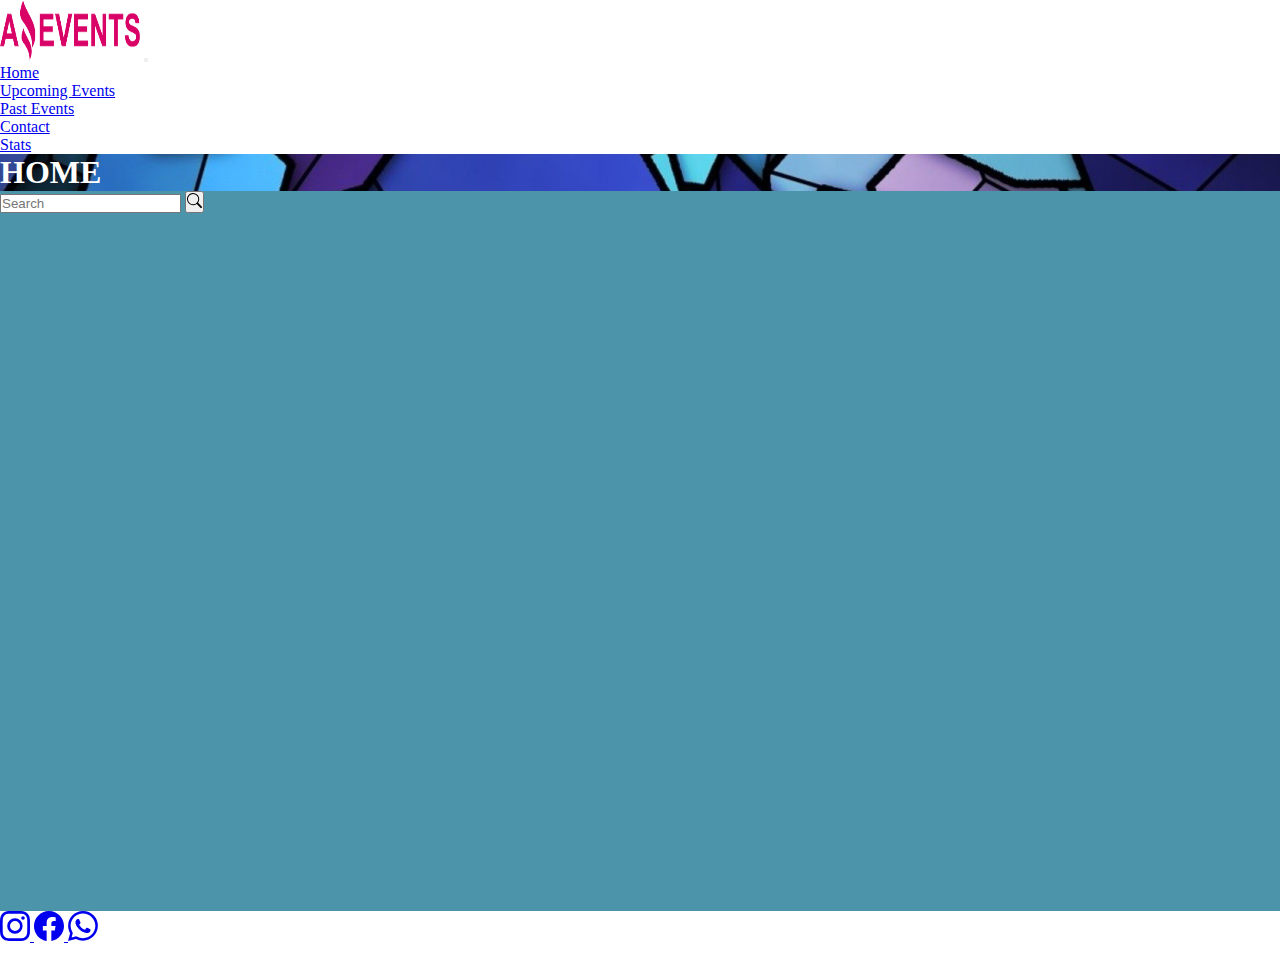
<file: index.html>
<!doctype html>
<html lang="en">
<head>
    <meta charset="utf-8">
    <meta name="viewport" content="width=device-width, initial-scale=1">
    <title>Amazing Events | Home</title>
    <link rel="shortcut icon" href="./assets/images/Logo Amazing Events.png" type="image/x-icon">
    <link rel="stylesheet" href="./assets/styles/style own.css">
    <link href="https://cdn.jsdelivr.net/npm/bootstrap@5.2.3/dist/css/bootstrap.min.css" rel="stylesheet" integrity="sha384-rbsA2VBKQhggwzxH7pPCaAqO46MgnOM80zW1RWuH61DGLwZJEdK2Kadq2F9CUG65" crossorigin="anonymous">
</head>
<body>
  <header>
    <nav class="navbar navbar-expand-lg navbar-dark bg-dark">
      <div class="container-fluid">
        <a class="navbar-brand" href="#"><img src="./assets/images/Logo Amazing Events.png" alt="logo" width="140" height="60"></a>
        <button class="navbar-toggler" type="button" data-bs-toggle="collapse" data-bs-target="#navbarNav" aria-controls="navbarNav" aria-expanded="false" aria-label="Toggle navigation">
          <span class="navbar-toggler-icon"></span>
        </button>
        <div class="collapse navbar-collapse justify-content-end" id="navbarNav">
          <ul class="navbar-nav">
            <li class="nav-item text-center">
              <a class="nav-link btn btn-sm btn-outline-secondary m-2" href="#">Home</a>
            </li>
            <li class="nav-item">
              <a class="nav-link btn btn-sm btn-outline-secondary m-2" href="./upcomig events.html">Upcoming Events</a>
            </li>
            <li class="nav-item">
              <a class="nav-link btn btn-sm btn-outline-secondary m-2" href="./past events.html">Past Events</a>
            </li>
            <li class="nav-item">
              <a class="nav-link btn btn-sm btn-outline-secondary m-2" href="./contact.html">Contact</a>
            </li>
            <li class="nav-item">
              <a class="nav-link btn btn-sm btn-outline-secondary m-2" href="./stats.html">Stats</a>
            </li>
          </ul>
        </div>
      </div>
    </nav>
  </header>
    <section class="fondoTitulo">
      <h1 class="d-flex justify-content-center p-4 m-0 ">HOME</h1>
    </section>
    <main class="fondoMenu">
          <div class="d-flex input-group align-items-center p-2 justify-content-around" role="search">
            <div id="checkBox">
            </div>
            <div class="d-flex">
              <input class="form-control me-2" id="buscar" type="search" placeholder="Search" aria-label="Search">
              <button class="btn btn-outline-success p-1 d-flex align-items-center bg-dark" type="submit"><svg xmlns="http://www.w3.org/2000/svg" width="15" height="15" fill="currentColor" class="bi bi-search" viewBox="0 0 16 16">
                <path d="M11.742 10.344a6.5 6.5 0 1 0-1.397 1.398h-.001c.03.04.062.078.098.115l3.85 3.85a1 1 0 0 0 1.415-1.414l-3.85-3.85a1.007 1.007 0 0 0-.115-.1zM12 6.5a5.5 5.5 0 1 1-11 0 5.5 5.5 0 0 1 11 0z"/>
              </svg></button>
            </div>
          </div>
          <div class="row w-100 justify-content-around p-2 m-0 " id="cardsHome"><!-- seccion cards  -->
          </div>
    </main> 
    <footer class="d-flex justify-content-between align-items-center navbar-dark bg-dark ">
      <div class="iconos d-flex align-items-center justify-content-around mt-2 mb-2 ">
        <a href="https://www.instagram.com/accounts/login/">
          <svg xmlns="http://www.w3.org/2000/svg" width="30" height="30" fill="currentColor" class="bi bi-instagram" viewBox="0 0 16 16">
            <path d="M8 0C5.829 0 5.556.01 4.703.048 3.85.088 3.269.222 2.76.42a3.917 3.917 0 0 0-1.417.923A3.927 3.927 0 0 0 .42 2.76C.222 3.268.087 3.85.048 4.7.01 5.555 0 5.827 0 8.001c0 2.172.01 2.444.048 3.297.04.852.174 1.433.372 1.942.205.526.478.972.923 1.417.444.445.89.719 1.416.923.51.198 1.09.333 1.942.372C5.555 15.99 5.827 16 8 16s2.444-.01 3.298-.048c.851-.04 1.434-.174 1.943-.372a3.916 3.916 0 0 0 1.416-.923c.445-.445.718-.891.923-1.417.197-.509.332-1.09.372-1.942C15.99 10.445 16 10.173 16 8s-.01-2.445-.048-3.299c-.04-.851-.175-1.433-.372-1.941a3.926 3.926 0 0 0-.923-1.417A3.911 3.911 0 0 0 13.24.42c-.51-.198-1.092-.333-1.943-.372C10.443.01 10.172 0 7.998 0h.003zm-.717 1.442h.718c2.136 0 2.389.007 3.232.046.78.035 1.204.166 1.486.275.373.145.64.319.92.599.28.28.453.546.598.92.11.281.24.705.275 1.485.039.843.047 1.096.047 3.231s-.008 2.389-.047 3.232c-.035.78-.166 1.203-.275 1.485a2.47 2.47 0 0 1-.599.919c-.28.28-.546.453-.92.598-.28.11-.704.24-1.485.276-.843.038-1.096.047-3.232.047s-2.39-.009-3.233-.047c-.78-.036-1.203-.166-1.485-.276a2.478 2.478 0 0 1-.92-.598 2.48 2.48 0 0 1-.6-.92c-.109-.281-.24-.705-.275-1.485-.038-.843-.046-1.096-.046-3.233 0-2.136.008-2.388.046-3.231.036-.78.166-1.204.276-1.486.145-.373.319-.64.599-.92.28-.28.546-.453.92-.598.282-.11.705-.24 1.485-.276.738-.034 1.024-.044 2.515-.045v.002zm4.988 1.328a.96.96 0 1 0 0 1.92.96.96 0 0 0 0-1.92zm-4.27 1.122a4.109 4.109 0 1 0 0 8.217 4.109 4.109 0 0 0 0-8.217zm0 1.441a2.667 2.667 0 1 1 0 5.334 2.667 2.667 0 0 1 0-5.334z"/>
          </svg>
        </a>
        <a href="https://es-la.facebook.com/login/device-based/regular/login/">
          <svg xmlns="http://www.w3.org/2000/svg" width="30" height="30" fill="currentColor" class="bi bi-facebook" viewBox="0 0 16 16">
            <path d="M16 8.049c0-4.446-3.582-8.05-8-8.05C3.58 0-.002 3.603-.002 8.05c0 4.017 2.926 7.347 6.75 7.951v-5.625h-2.03V8.05H6.75V6.275c0-2.017 1.195-3.131 3.022-3.131.876 0 1.791.157 1.791.157v1.98h-1.009c-.993 0-1.303.621-1.303 1.258v1.51h2.218l-.354 2.326H9.25V16c3.824-.604 6.75-3.934 6.75-7.951z"/>
          </svg>
        </a>
        <a href="https://faq.whatsapp.com/668538004658079/?locale=es_ES&cms_platform=web">
          <svg xmlns="http://www.w3.org/2000/svg" width="30" height="30" fill="currentColor" class="bi bi-whatsapp" viewBox="0 0 16 16">
            <path d="M13.601 2.326A7.854 7.854 0 0 0 7.994 0C3.627 0 .068 3.558.064 7.926c0 1.399.366 2.76 1.057 3.965L0 16l4.204-1.102a7.933 7.933 0 0 0 3.79.965h.004c4.368 0 7.926-3.558 7.93-7.93A7.898 7.898 0 0 0 13.6 2.326zM7.994 14.521a6.573 6.573 0 0 1-3.356-.92l-.24-.144-2.494.654.666-2.433-.156-.251a6.56 6.56 0 0 1-1.007-3.505c0-3.626 2.957-6.584 6.591-6.584a6.56 6.56 0 0 1 4.66 1.931 6.557 6.557 0 0 1 1.928 4.66c-.004 3.639-2.961 6.592-6.592 6.592zm3.615-4.934c-.197-.099-1.17-.578-1.353-.646-.182-.065-.315-.099-.445.099-.133.197-.513.646-.627.775-.114.133-.232.148-.43.05-.197-.1-.836-.308-1.592-.985-.59-.525-.985-1.175-1.103-1.372-.114-.198-.011-.304.088-.403.087-.088.197-.232.296-.346.1-.114.133-.198.198-.33.065-.134.034-.248-.015-.347-.05-.099-.445-1.076-.612-1.47-.16-.389-.323-.335-.445-.34-.114-.007-.247-.007-.38-.007a.729.729 0 0 0-.529.247c-.182.198-.691.677-.691 1.654 0 .977.71 1.916.81 2.049.098.133 1.394 2.132 3.383 2.992.47.205.84.326 1.129.418.475.152.904.129 1.246.08.38-.058 1.171-.48 1.338-.943.164-.464.164-.86.114-.943-.049-.084-.182-.133-.38-.232z"/>
          </svg>
        </a>
      </div>
      <h4 class="iconos">COHORT</h4>
    </footer>
    <script src="./assets/javascript/eventsHome.js"></script>
    <script src="https://cdn.jsdelivr.net/npm/bootstrap@5.2.3/dist/js/bootstrap.bundle.min.js" integrity="sha384-kenU1KFdBIe4zVF0s0G1M5b4hcpxyD9F7jL+jjXkk+Q2h455rYXK/7HAuoJl+0I4" crossorigin="anonymous"></script>
</body>
</html>
<!-- bootstrap v.5.2.3 -->
</file>
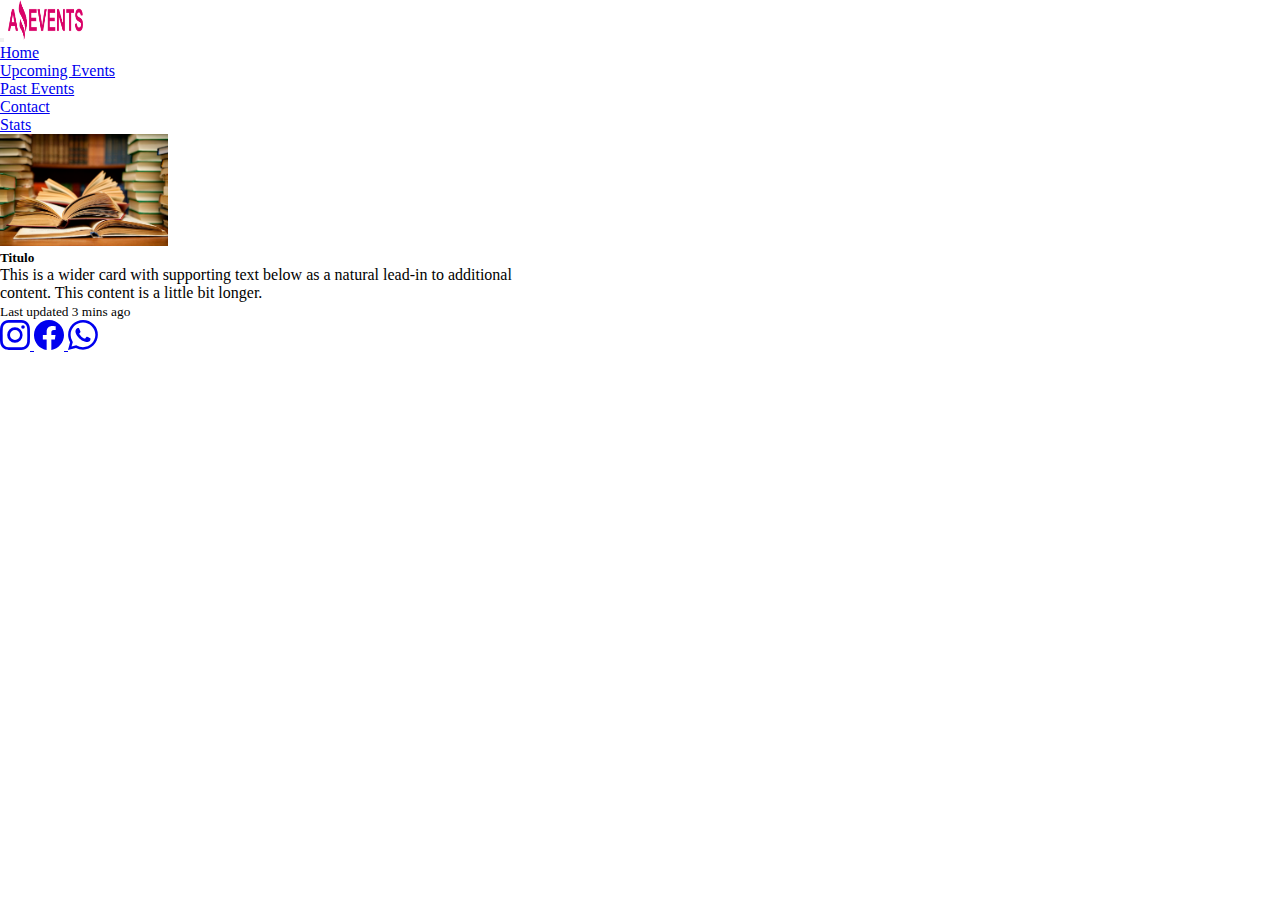
<file: carts.html>
<!doctype html>
<html lang="en">
<head>
    <meta charset="utf-8">
    <meta name="viewport" content="width=device-width, initial-scale=1">
    <title>MAS INFO</title>
    <link rel="shortcut icon" href="./assets/images/Logo Amazing Events.png" type="image/x-icon">
    <link rel="stylesheet" href="./assets/styles/style own.css">
    <link href="https://cdn.jsdelivr.net/npm/bootstrap@5.2.3/dist/css/bootstrap.min.css" rel="stylesheet" integrity="sha384-rbsA2VBKQhggwzxH7pPCaAqO46MgnOM80zW1RWuH61DGLwZJEdK2Kadq2F9CUG65" crossorigin="anonymous">
</head>
<body>
  <nav class="navbar navbar-expand-lg navbar-dark bg-dark">
      <div class="container-fluid">
        <button class="navbar-toggler" type="button" data-bs-toggle="collapse" data-bs-target="#navbarNav" aria-controls="navbarNav" aria-expanded="false" aria-label="Toggle navigation">
          <span class="navbar-toggler-icon"></span>
        </button>
        <a class="navbar-brand ms-4 me-0" href="./index.html">
          <img src="./assets/images/Logo Amazing Events.png" alt="logo" width="75" height="40">
        </a>
        <div class="navbar-collapse d-flex justify-content-end" id="navbarNav">
          <ul class="navbar-nav">
            <li class="nav-item m-1">
              <a class="btn btn-sm btn-outline-secondary pt-1" href="./index.html">Home</a>
            </li>
            <li class="nav-item m-1">
              <a class=" btn btn-sm btn-outline-secondary pt-1 " href="./upcomig events.html">Upcoming Events</a>
            </li>
            <li class="nav-item m-1">
              <a class=" btn btn-sm btn-outline-secondary pt-1" href="./past events.html">Past Events</a>
            </li>
            <li class="nav-item m-1">
              <a class=" btn btn-sm btn-outline-secondary pt-1" href="./contact.html">Contact</a>
            </li>
            <li class="nav-item m-1">
              <a class=" btn btn-sm btn-outline-secondary pt-1" href="./stats.html">Stats</a>
            </li>
          </ul>
        </div>
      </div>
    </nav>
    <main class="menuCard d-flex justify-content-center align-items-center">
      <div class="card mb-3" style="max-width: 540px;">
        <div class="row g-0">
          <div class="col-md-4">
            <img src="./assets/images/Books.jpg" class="img-fluid rounded-start" alt="foto">
          </div>
          <div class="col-md-8">
            <div class="card-body">
              <h5 class="card-title">Titulo</h5>
              <p class="card-text">This is a wider card with supporting text below as a natural lead-in to additional content. This content is a little bit longer.</p>
              <p class="card-text"><small class="text-muted">Last updated 3 mins ago</small></p>
            </div>
          </div>
        </div>
      </div>
    </main>
    <footer class="d-flex justify-content-between align-items-center bg-warning">
        <div class="iconos d-flex align-items-center justify-content-around mt-2 mb-2 ">
          <a href="https://www.instagram.com/accounts/login/">
            <svg xmlns="http://www.w3.org/2000/svg" width="30" height="30" fill="currentColor" class="bi bi-instagram" viewBox="0 0 16 16">
              <path d="M8 0C5.829 0 5.556.01 4.703.048 3.85.088 3.269.222 2.76.42a3.917 3.917 0 0 0-1.417.923A3.927 3.927 0 0 0 .42 2.76C.222 3.268.087 3.85.048 4.7.01 5.555 0 5.827 0 8.001c0 2.172.01 2.444.048 3.297.04.852.174 1.433.372 1.942.205.526.478.972.923 1.417.444.445.89.719 1.416.923.51.198 1.09.333 1.942.372C5.555 15.99 5.827 16 8 16s2.444-.01 3.298-.048c.851-.04 1.434-.174 1.943-.372a3.916 3.916 0 0 0 1.416-.923c.445-.445.718-.891.923-1.417.197-.509.332-1.09.372-1.942C15.99 10.445 16 10.173 16 8s-.01-2.445-.048-3.299c-.04-.851-.175-1.433-.372-1.941a3.926 3.926 0 0 0-.923-1.417A3.911 3.911 0 0 0 13.24.42c-.51-.198-1.092-.333-1.943-.372C10.443.01 10.172 0 7.998 0h.003zm-.717 1.442h.718c2.136 0 2.389.007 3.232.046.78.035 1.204.166 1.486.275.373.145.64.319.92.599.28.28.453.546.598.92.11.281.24.705.275 1.485.039.843.047 1.096.047 3.231s-.008 2.389-.047 3.232c-.035.78-.166 1.203-.275 1.485a2.47 2.47 0 0 1-.599.919c-.28.28-.546.453-.92.598-.28.11-.704.24-1.485.276-.843.038-1.096.047-3.232.047s-2.39-.009-3.233-.047c-.78-.036-1.203-.166-1.485-.276a2.478 2.478 0 0 1-.92-.598 2.48 2.48 0 0 1-.6-.92c-.109-.281-.24-.705-.275-1.485-.038-.843-.046-1.096-.046-3.233 0-2.136.008-2.388.046-3.231.036-.78.166-1.204.276-1.486.145-.373.319-.64.599-.92.28-.28.546-.453.92-.598.282-.11.705-.24 1.485-.276.738-.034 1.024-.044 2.515-.045v.002zm4.988 1.328a.96.96 0 1 0 0 1.92.96.96 0 0 0 0-1.92zm-4.27 1.122a4.109 4.109 0 1 0 0 8.217 4.109 4.109 0 0 0 0-8.217zm0 1.441a2.667 2.667 0 1 1 0 5.334 2.667 2.667 0 0 1 0-5.334z"/>
            </svg>
          </a>
          <a href="https://es-la.facebook.com/login/device-based/regular/login/">
            <svg xmlns="http://www.w3.org/2000/svg" width="30" height="30" fill="currentColor" class="bi bi-facebook" viewBox="0 0 16 16">
              <path d="M16 8.049c0-4.446-3.582-8.05-8-8.05C3.58 0-.002 3.603-.002 8.05c0 4.017 2.926 7.347 6.75 7.951v-5.625h-2.03V8.05H6.75V6.275c0-2.017 1.195-3.131 3.022-3.131.876 0 1.791.157 1.791.157v1.98h-1.009c-.993 0-1.303.621-1.303 1.258v1.51h2.218l-.354 2.326H9.25V16c3.824-.604 6.75-3.934 6.75-7.951z"/>
            </svg>
          </a>
          <a href="https://faq.whatsapp.com/668538004658079/?locale=es_ES&cms_platform=web">
            <svg xmlns="http://www.w3.org/2000/svg" width="30" height="30" fill="currentColor" class="bi bi-whatsapp" viewBox="0 0 16 16">
              <path d="M13.601 2.326A7.854 7.854 0 0 0 7.994 0C3.627 0 .068 3.558.064 7.926c0 1.399.366 2.76 1.057 3.965L0 16l4.204-1.102a7.933 7.933 0 0 0 3.79.965h.004c4.368 0 7.926-3.558 7.93-7.93A7.898 7.898 0 0 0 13.6 2.326zM7.994 14.521a6.573 6.573 0 0 1-3.356-.92l-.24-.144-2.494.654.666-2.433-.156-.251a6.56 6.56 0 0 1-1.007-3.505c0-3.626 2.957-6.584 6.591-6.584a6.56 6.56 0 0 1 4.66 1.931 6.557 6.557 0 0 1 1.928 4.66c-.004 3.639-2.961 6.592-6.592 6.592zm3.615-4.934c-.197-.099-1.17-.578-1.353-.646-.182-.065-.315-.099-.445.099-.133.197-.513.646-.627.775-.114.133-.232.148-.43.05-.197-.1-.836-.308-1.592-.985-.59-.525-.985-1.175-1.103-1.372-.114-.198-.011-.304.088-.403.087-.088.197-.232.296-.346.1-.114.133-.198.198-.33.065-.134.034-.248-.015-.347-.05-.099-.445-1.076-.612-1.47-.16-.389-.323-.335-.445-.34-.114-.007-.247-.007-.38-.007a.729.729 0 0 0-.529.247c-.182.198-.691.677-.691 1.654 0 .977.71 1.916.81 2.049.098.133 1.394 2.132 3.383 2.992.47.205.84.326 1.129.418.475.152.904.129 1.246.08.38-.058 1.171-.48 1.338-.943.164-.464.164-.86.114-.943-.049-.084-.182-.133-.38-.232z"/>
            </svg>
          </a>
        </div>
        <h4 class="iconos">COHORT</h4>
      </footer>
      <script src="https://cdn.jsdelivr.net/npm/bootstrap@5.2.3/dist/js/bootstrap.bundle.min.js" integrity="sha384-kenU1KFdBIe4zVF0s0G1M5b4hcpxyD9F7jL+jjXkk+Q2h455rYXK/7HAuoJl+0I4" crossorigin="anonymous"></script>
  </body>
  </html>
</file>
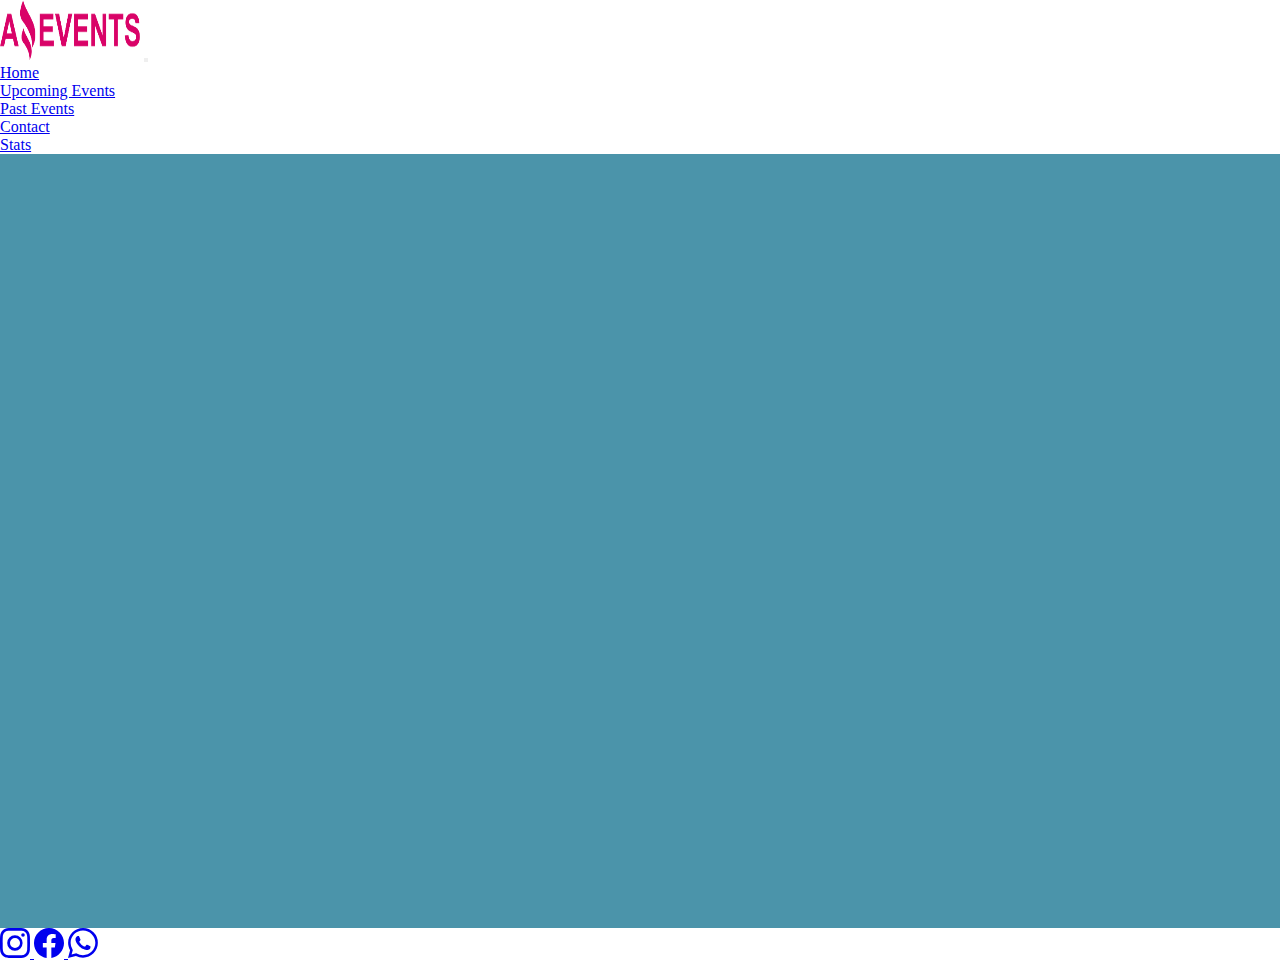
<file: details.html>
<!doctype html>
<html lang="en">
<head>
    <meta charset="utf-8">
    <meta name="viewport" content="width=device-width, initial-scale=1">
    <title>Amazing Events | Description</title>
    <link rel="shortcut icon" href="./assets/images/Logo Amazing Events.png" type="image/x-icon">
    <link rel="stylesheet" href="./assets/styles/style own.css">
    <link href="https://cdn.jsdelivr.net/npm/bootstrap@5.2.3/dist/css/bootstrap.min.css" rel="stylesheet" integrity="sha384-rbsA2VBKQhggwzxH7pPCaAqO46MgnOM80zW1RWuH61DGLwZJEdK2Kadq2F9CUG65" crossorigin="anonymous">
</head>
<body>
  <header>
    <nav class="navbar navbar-expand-lg navbar-dark bg-dark">
      <div class="container-fluid">
        <a class="navbar-brand" href="./index.html"><img src="./assets/images/Logo Amazing Events.png" alt="logo" width="140" height="60"></a>
        <button class="navbar-toggler" type="button" data-bs-toggle="collapse" data-bs-target="#navbarNav" aria-controls="navbarNav" aria-expanded="false" aria-label="Toggle navigation">
          <span class="navbar-toggler-icon"></span>
        </button>
        <div class="collapse navbar-collapse justify-content-end" id="navbarNav">
          <ul class="navbar-nav">
            <li class="nav-item text-center">
              <a class="nav-link btn btn-sm btn-outline-secondary m-2" href="./index.html">Home</a>
            </li>
            <li class="nav-item">
              <a class="nav-link btn btn-sm btn-outline-secondary m-2" href="./upcomig events.html">Upcoming Events</a>
            </li>
            <li class="nav-item">
              <a class="nav-link btn btn-sm btn-outline-secondary m-2" href="./past events.html">Past Events</a>
            </li>
            <li class="nav-item">
              <a class="nav-link btn btn-sm btn-outline-secondary m-2" href="./contact.html">Contact</a>
            </li>
            <li class="nav-item">
              <a class="nav-link btn btn-sm btn-outline-secondary m-2" href="./stats.html">Stats</a>
            </li>
          </ul>
        </div>
      </div>
    </nav>
  </header>
    <main class="menuCard d-flex justify-content-center align-items-center fondoDetails" id="detalleCards">
      
    </main>
    <footer class="d-flex justify-content-between align-items-center navbar-dark bg-dark ">
      <div class="iconos d-flex align-items-center justify-content-around mt-2 mb-2 ">
        <a href="https://www.instagram.com/accounts/login/">
          <svg xmlns="http://www.w3.org/2000/svg" width="30" height="30" fill="currentColor" class="bi bi-instagram" viewBox="0 0 16 16">
            <path d="M8 0C5.829 0 5.556.01 4.703.048 3.85.088 3.269.222 2.76.42a3.917 3.917 0 0 0-1.417.923A3.927 3.927 0 0 0 .42 2.76C.222 3.268.087 3.85.048 4.7.01 5.555 0 5.827 0 8.001c0 2.172.01 2.444.048 3.297.04.852.174 1.433.372 1.942.205.526.478.972.923 1.417.444.445.89.719 1.416.923.51.198 1.09.333 1.942.372C5.555 15.99 5.827 16 8 16s2.444-.01 3.298-.048c.851-.04 1.434-.174 1.943-.372a3.916 3.916 0 0 0 1.416-.923c.445-.445.718-.891.923-1.417.197-.509.332-1.09.372-1.942C15.99 10.445 16 10.173 16 8s-.01-2.445-.048-3.299c-.04-.851-.175-1.433-.372-1.941a3.926 3.926 0 0 0-.923-1.417A3.911 3.911 0 0 0 13.24.42c-.51-.198-1.092-.333-1.943-.372C10.443.01 10.172 0 7.998 0h.003zm-.717 1.442h.718c2.136 0 2.389.007 3.232.046.78.035 1.204.166 1.486.275.373.145.64.319.92.599.28.28.453.546.598.92.11.281.24.705.275 1.485.039.843.047 1.096.047 3.231s-.008 2.389-.047 3.232c-.035.78-.166 1.203-.275 1.485a2.47 2.47 0 0 1-.599.919c-.28.28-.546.453-.92.598-.28.11-.704.24-1.485.276-.843.038-1.096.047-3.232.047s-2.39-.009-3.233-.047c-.78-.036-1.203-.166-1.485-.276a2.478 2.478 0 0 1-.92-.598 2.48 2.48 0 0 1-.6-.92c-.109-.281-.24-.705-.275-1.485-.038-.843-.046-1.096-.046-3.233 0-2.136.008-2.388.046-3.231.036-.78.166-1.204.276-1.486.145-.373.319-.64.599-.92.28-.28.546-.453.92-.598.282-.11.705-.24 1.485-.276.738-.034 1.024-.044 2.515-.045v.002zm4.988 1.328a.96.96 0 1 0 0 1.92.96.96 0 0 0 0-1.92zm-4.27 1.122a4.109 4.109 0 1 0 0 8.217 4.109 4.109 0 0 0 0-8.217zm0 1.441a2.667 2.667 0 1 1 0 5.334 2.667 2.667 0 0 1 0-5.334z"/>
          </svg>
        </a>
        <a href="https://es-la.facebook.com/login/device-based/regular/login/">
          <svg xmlns="http://www.w3.org/2000/svg" width="30" height="30" fill="currentColor" class="bi bi-facebook" viewBox="0 0 16 16">
            <path d="M16 8.049c0-4.446-3.582-8.05-8-8.05C3.58 0-.002 3.603-.002 8.05c0 4.017 2.926 7.347 6.75 7.951v-5.625h-2.03V8.05H6.75V6.275c0-2.017 1.195-3.131 3.022-3.131.876 0 1.791.157 1.791.157v1.98h-1.009c-.993 0-1.303.621-1.303 1.258v1.51h2.218l-.354 2.326H9.25V16c3.824-.604 6.75-3.934 6.75-7.951z"/>
          </svg>
        </a>
        <a href="https://faq.whatsapp.com/668538004658079/?locale=es_ES&cms_platform=web">
          <svg xmlns="http://www.w3.org/2000/svg" width="30" height="30" fill="currentColor" class="bi bi-whatsapp" viewBox="0 0 16 16">
            <path d="M13.601 2.326A7.854 7.854 0 0 0 7.994 0C3.627 0 .068 3.558.064 7.926c0 1.399.366 2.76 1.057 3.965L0 16l4.204-1.102a7.933 7.933 0 0 0 3.79.965h.004c4.368 0 7.926-3.558 7.93-7.93A7.898 7.898 0 0 0 13.6 2.326zM7.994 14.521a6.573 6.573 0 0 1-3.356-.92l-.24-.144-2.494.654.666-2.433-.156-.251a6.56 6.56 0 0 1-1.007-3.505c0-3.626 2.957-6.584 6.591-6.584a6.56 6.56 0 0 1 4.66 1.931 6.557 6.557 0 0 1 1.928 4.66c-.004 3.639-2.961 6.592-6.592 6.592zm3.615-4.934c-.197-.099-1.17-.578-1.353-.646-.182-.065-.315-.099-.445.099-.133.197-.513.646-.627.775-.114.133-.232.148-.43.05-.197-.1-.836-.308-1.592-.985-.59-.525-.985-1.175-1.103-1.372-.114-.198-.011-.304.088-.403.087-.088.197-.232.296-.346.1-.114.133-.198.198-.33.065-.134.034-.248-.015-.347-.05-.099-.445-1.076-.612-1.47-.16-.389-.323-.335-.445-.34-.114-.007-.247-.007-.38-.007a.729.729 0 0 0-.529.247c-.182.198-.691.677-.691 1.654 0 .977.71 1.916.81 2.049.098.133 1.394 2.132 3.383 2.992.47.205.84.326 1.129.418.475.152.904.129 1.246.08.38-.058 1.171-.48 1.338-.943.164-.464.164-.86.114-.943-.049-.084-.182-.133-.38-.232z"/>
          </svg>
        </a>
      </div>
      <h4 class="iconos">COHORT</h4>
    </footer>
    <script src="./assets/javascript/details.js"></script>
    <script src="https://cdn.jsdelivr.net/npm/bootstrap@5.2.3/dist/js/bootstrap.bundle.min.js" integrity="sha384-kenU1KFdBIe4zVF0s0G1M5b4hcpxyD9F7jL+jjXkk+Q2h455rYXK/7HAuoJl+0I4" crossorigin="anonymous"></script>
  </body>
  </html>
</file>
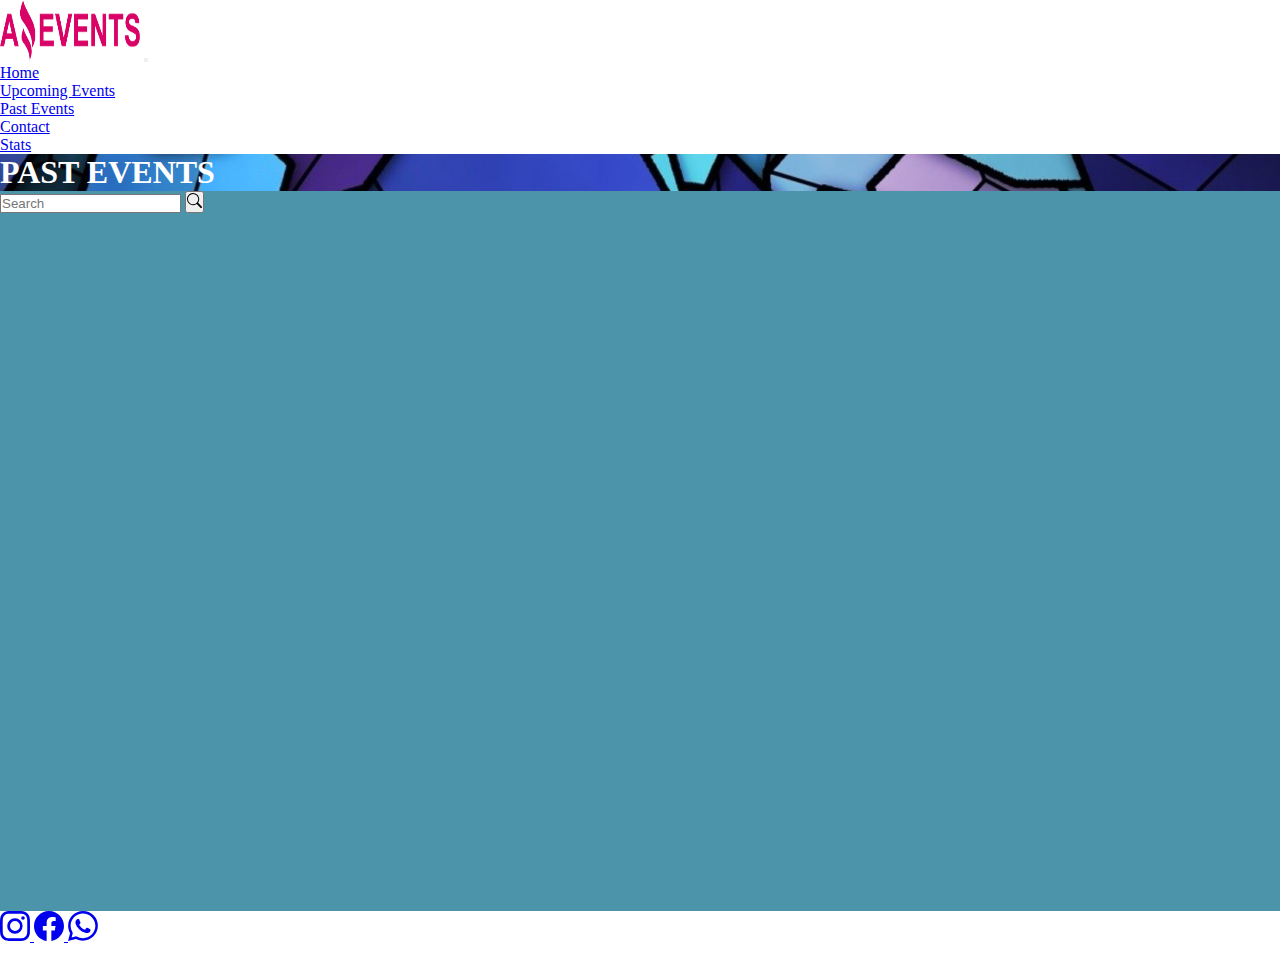
<file: past events.html>
<!doctype html>
<html lang="en">
<head>
    <meta charset="utf-8">
    <meta name="viewport" content="width=device-width, initial-scale=1">
    <title>Amazing Events | Past Events</title>
    <link rel="shortcut icon" href="./assets/images/Logo Amazing Events.png" type="image/x-icon">
    <link rel="stylesheet" href="./assets/styles/style own.css">
    <link href="https://cdn.jsdelivr.net/npm/bootstrap@5.2.3/dist/css/bootstrap.min.css" rel="stylesheet" integrity="sha384-rbsA2VBKQhggwzxH7pPCaAqO46MgnOM80zW1RWuH61DGLwZJEdK2Kadq2F9CUG65" crossorigin="anonymous">
</head>
<body>
  <header>
    <nav class="navbar navbar-expand-lg navbar-dark bg-dark">
      <div class="container-fluid">
        <a class="navbar-brand" href="./index.html"><img src="./assets/images/Logo Amazing Events.png" alt="logo" width="140" height="60"></a>
        <button class="navbar-toggler" type="button" data-bs-toggle="collapse" data-bs-target="#navbarNav" aria-controls="navbarNav" aria-expanded="false" aria-label="Toggle navigation">
          <span class="navbar-toggler-icon"></span>
        </button>
        <div class="collapse navbar-collapse justify-content-end" id="navbarNav">
          <ul class="navbar-nav">
            <li class="nav-item text-center">
              <a class="nav-link btn btn-sm btn-outline-secondary m-2" href="./index.html">Home</a>
            </li>
            <li class="nav-item">
              <a class="nav-link btn btn-sm btn-outline-secondary m-2" href="./upcomig events.html">Upcoming Events</a>
            </li>
            <li class="nav-item">
              <a class="nav-link btn btn-sm btn-outline-secondary m-2" href="#">Past Events</a>
            </li>
            <li class="nav-item">
              <a class="nav-link btn btn-sm btn-outline-secondary m-2" href="./contact.html">Contact</a>
            </li>
            <li class="nav-item">
              <a class="nav-link btn btn-sm btn-outline-secondary m-2" href="./stats.html">Stats</a>
            </li>
          </ul>
        </div>
      </div>
    </nav>
  </header>
    <section class="fondoTitulo">
      <h1 class="d-flex justify-content-center p-4 m-0 ">PAST EVENTS</h1>
    </section>
    <main class="fondoMenu">
      <div class="d-flex input-group align-items-center p-2 justify-content-around" role="search">
        <div id="checkBox">
        </div>
        <div class="d-flex">
          <input class="form-control me-2" id="buscar" type="search" placeholder="Search" aria-label="Search">
          <button class="btn btn-outline-success p-1 d-flex align-items-center bg-dark" type="submit"><svg xmlns="http://www.w3.org/2000/svg" width="15" height="15" fill="currentColor" class="bi bi-search" viewBox="0 0 16 16">
            <path d="M11.742 10.344a6.5 6.5 0 1 0-1.397 1.398h-.001c.03.04.062.078.098.115l3.85 3.85a1 1 0 0 0 1.415-1.414l-3.85-3.85a1.007 1.007 0 0 0-.115-.1zM12 6.5a5.5 5.5 0 1 1-11 0 5.5 5.5 0 0 1 11 0z"/>
          </svg></button>
        </div>
      </div>
          <div class="row w-100 justify-content-around p-2 m-0 " id="cardsPast"><!-- seccion cards  -->
          </div>
    </main> 
    <footer class="d-flex justify-content-between align-items-center navbar-dark bg-dark ">
      <div class="iconos d-flex align-items-center justify-content-around mt-2 mb-2 ">
        <a href="https://www.instagram.com/accounts/login/">
          <svg xmlns="http://www.w3.org/2000/svg" width="30" height="30" fill="currentColor" class="bi bi-instagram" viewBox="0 0 16 16">
            <path d="M8 0C5.829 0 5.556.01 4.703.048 3.85.088 3.269.222 2.76.42a3.917 3.917 0 0 0-1.417.923A3.927 3.927 0 0 0 .42 2.76C.222 3.268.087 3.85.048 4.7.01 5.555 0 5.827 0 8.001c0 2.172.01 2.444.048 3.297.04.852.174 1.433.372 1.942.205.526.478.972.923 1.417.444.445.89.719 1.416.923.51.198 1.09.333 1.942.372C5.555 15.99 5.827 16 8 16s2.444-.01 3.298-.048c.851-.04 1.434-.174 1.943-.372a3.916 3.916 0 0 0 1.416-.923c.445-.445.718-.891.923-1.417.197-.509.332-1.09.372-1.942C15.99 10.445 16 10.173 16 8s-.01-2.445-.048-3.299c-.04-.851-.175-1.433-.372-1.941a3.926 3.926 0 0 0-.923-1.417A3.911 3.911 0 0 0 13.24.42c-.51-.198-1.092-.333-1.943-.372C10.443.01 10.172 0 7.998 0h.003zm-.717 1.442h.718c2.136 0 2.389.007 3.232.046.78.035 1.204.166 1.486.275.373.145.64.319.92.599.28.28.453.546.598.92.11.281.24.705.275 1.485.039.843.047 1.096.047 3.231s-.008 2.389-.047 3.232c-.035.78-.166 1.203-.275 1.485a2.47 2.47 0 0 1-.599.919c-.28.28-.546.453-.92.598-.28.11-.704.24-1.485.276-.843.038-1.096.047-3.232.047s-2.39-.009-3.233-.047c-.78-.036-1.203-.166-1.485-.276a2.478 2.478 0 0 1-.92-.598 2.48 2.48 0 0 1-.6-.92c-.109-.281-.24-.705-.275-1.485-.038-.843-.046-1.096-.046-3.233 0-2.136.008-2.388.046-3.231.036-.78.166-1.204.276-1.486.145-.373.319-.64.599-.92.28-.28.546-.453.92-.598.282-.11.705-.24 1.485-.276.738-.034 1.024-.044 2.515-.045v.002zm4.988 1.328a.96.96 0 1 0 0 1.92.96.96 0 0 0 0-1.92zm-4.27 1.122a4.109 4.109 0 1 0 0 8.217 4.109 4.109 0 0 0 0-8.217zm0 1.441a2.667 2.667 0 1 1 0 5.334 2.667 2.667 0 0 1 0-5.334z"/>
          </svg>
        </a>
        <a href="https://es-la.facebook.com/login/device-based/regular/login/">
          <svg xmlns="http://www.w3.org/2000/svg" width="30" height="30" fill="currentColor" class="bi bi-facebook" viewBox="0 0 16 16">
            <path d="M16 8.049c0-4.446-3.582-8.05-8-8.05C3.58 0-.002 3.603-.002 8.05c0 4.017 2.926 7.347 6.75 7.951v-5.625h-2.03V8.05H6.75V6.275c0-2.017 1.195-3.131 3.022-3.131.876 0 1.791.157 1.791.157v1.98h-1.009c-.993 0-1.303.621-1.303 1.258v1.51h2.218l-.354 2.326H9.25V16c3.824-.604 6.75-3.934 6.75-7.951z"/>
          </svg>
        </a>
        <a href="https://faq.whatsapp.com/668538004658079/?locale=es_ES&cms_platform=web">
          <svg xmlns="http://www.w3.org/2000/svg" width="30" height="30" fill="currentColor" class="bi bi-whatsapp" viewBox="0 0 16 16">
            <path d="M13.601 2.326A7.854 7.854 0 0 0 7.994 0C3.627 0 .068 3.558.064 7.926c0 1.399.366 2.76 1.057 3.965L0 16l4.204-1.102a7.933 7.933 0 0 0 3.79.965h.004c4.368 0 7.926-3.558 7.93-7.93A7.898 7.898 0 0 0 13.6 2.326zM7.994 14.521a6.573 6.573 0 0 1-3.356-.92l-.24-.144-2.494.654.666-2.433-.156-.251a6.56 6.56 0 0 1-1.007-3.505c0-3.626 2.957-6.584 6.591-6.584a6.56 6.56 0 0 1 4.66 1.931 6.557 6.557 0 0 1 1.928 4.66c-.004 3.639-2.961 6.592-6.592 6.592zm3.615-4.934c-.197-.099-1.17-.578-1.353-.646-.182-.065-.315-.099-.445.099-.133.197-.513.646-.627.775-.114.133-.232.148-.43.05-.197-.1-.836-.308-1.592-.985-.59-.525-.985-1.175-1.103-1.372-.114-.198-.011-.304.088-.403.087-.088.197-.232.296-.346.1-.114.133-.198.198-.33.065-.134.034-.248-.015-.347-.05-.099-.445-1.076-.612-1.47-.16-.389-.323-.335-.445-.34-.114-.007-.247-.007-.38-.007a.729.729 0 0 0-.529.247c-.182.198-.691.677-.691 1.654 0 .977.71 1.916.81 2.049.098.133 1.394 2.132 3.383 2.992.47.205.84.326 1.129.418.475.152.904.129 1.246.08.38-.058 1.171-.48 1.338-.943.164-.464.164-.86.114-.943-.049-.084-.182-.133-.38-.232z"/>
          </svg>
        </a>
      </div>
      <h4 class="iconos">COHORT</h4>
    </footer>
    <script src="./assets/javascript/pastevents.js"></script>
    <script src="https://cdn.jsdelivr.net/npm/bootstrap@5.2.3/dist/js/bootstrap.bundle.min.js" integrity="sha384-kenU1KFdBIe4zVF0s0G1M5b4hcpxyD9F7jL+jjXkk+Q2h455rYXK/7HAuoJl+0I4" crossorigin="anonymous"></script>
</body>
</html>
</file>
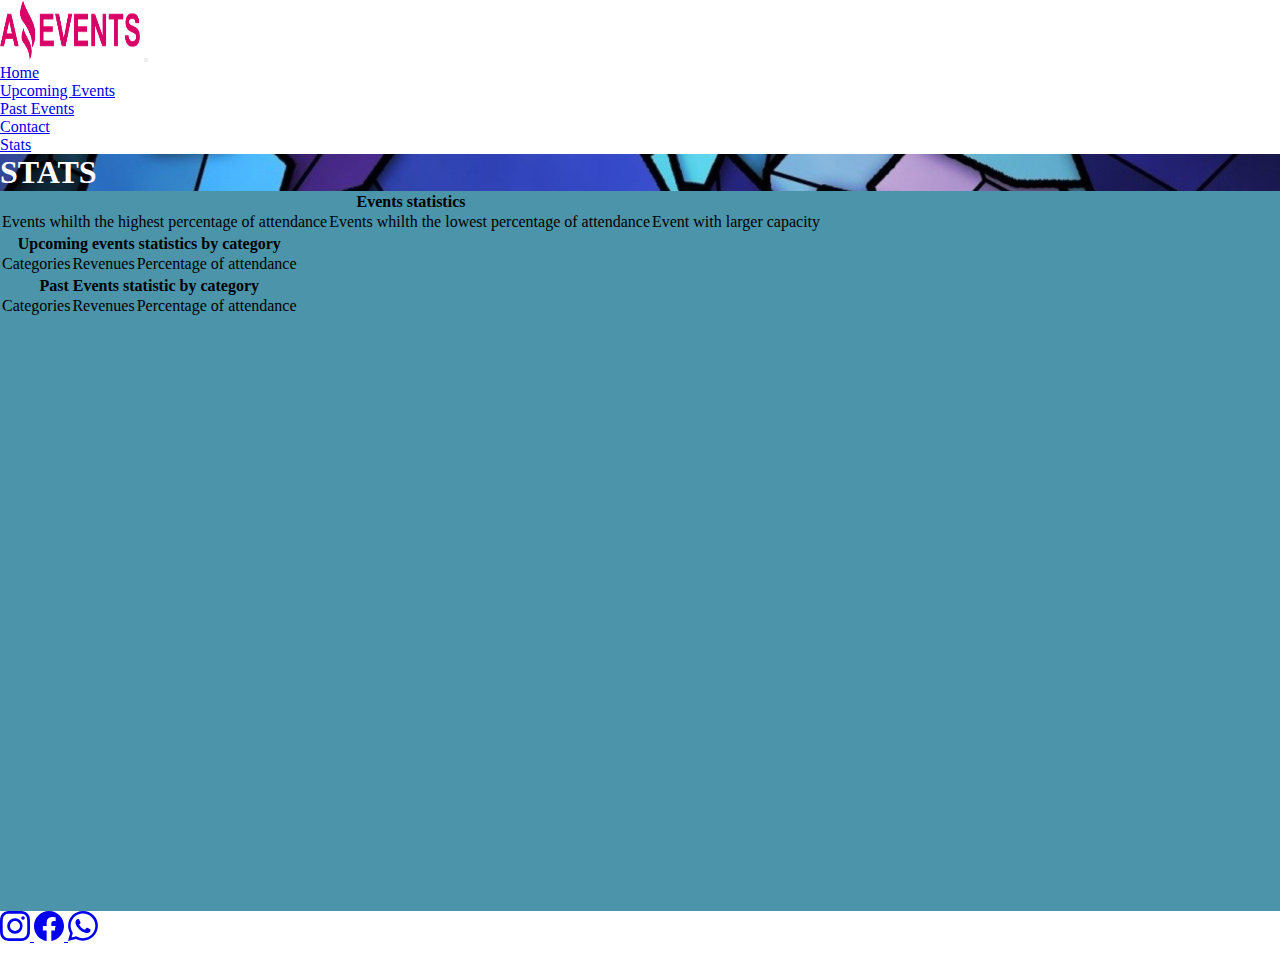
<file: stats.html>
<!doctype html>
<html lang="en">
<head>
    <meta charset="utf-8">
    <meta name="viewport" content="width=device-width, initial-scale=1">
    <title>Amazing Events | Stats</title>
    <link rel="shortcut icon" href="./assets/images/Logo Amazing Events.png" type="image/x-icon">
    <link href="https://cdn.jsdelivr.net/npm/bootstrap@5.2.3/dist/css/bootstrap.min.css" rel="stylesheet" integrity="sha384-rbsA2VBKQhggwzxH7pPCaAqO46MgnOM80zW1RWuH61DGLwZJEdK2Kadq2F9CUG65" crossorigin="anonymous">
    <link rel="stylesheet" href="./assets/styles/style own.css">
  </head>
<body>
  <header>
    <nav class="navbar navbar-expand-lg navbar-dark bg-dark">
      <div class="container-fluid">
        <a class="navbar-brand" href="./index.html"><img src="./assets/images/Logo Amazing Events.png" alt="logo" width="140" height="60"></a>
        <button class="navbar-toggler" type="button" data-bs-toggle="collapse" data-bs-target="#navbarNav" aria-controls="navbarNav" aria-expanded="false" aria-label="Toggle navigation">
          <span class="navbar-toggler-icon"></span>
        </button>
        <div class="collapse navbar-collapse justify-content-end" id="navbarNav">
          <ul class="navbar-nav">
            <li class="nav-item text-center">
              <a class="nav-link btn btn-sm btn-outline-secondary m-2" href="./index.html">Home</a>
            </li>
            <li class="nav-item">
              <a class="nav-link btn btn-sm btn-outline-secondary m-2" href="./upcomig events.html">Upcoming Events</a>
            </li>
            <li class="nav-item">
              <a class="nav-link btn btn-sm btn-outline-secondary m-2" href="./past events.html">Past Events</a>
            </li>
            <li class="nav-item">
              <a class="nav-link btn btn-sm btn-outline-secondary m-2" href="./contact.html">Contact</a>
            </li>
            <li class="nav-item">
              <a class="nav-link btn btn-sm btn-outline-secondary m-2" href="#">Stats</a>
            </li>
          </ul>
        </div>
      </div>
    </nav>
  </header>
    <section class="fondoTitulo">
      <h1 class="d-flex justify-content-center p-4 m-0 ">STATS</h1>
    </section>
    <main class="d-flex justify-content-center fondoMenu">
        <div class="pt-4">
          <table class="mb-4 table table-dark table-bordered border-primary text-info ">
            <tbody id="eventosEstaticos"><!-- seccion uno de tabla -->
                <tr>
                  <td colspan="3"><h4>Events statistics</h4></td>
                </tr>
                <tr class="table-active text-info">
                  <td>Events whilth the highest percentage of attendance</td>
                  <td>Events whilth the lowest percentage of attendance</td>
                  <td>Event with larger capacity</td>
                </tr>
            </tbody>
          </table>
          <table class="mb-4 table table-dark table-bordered border-primary text-info">
                <tbody id="eventosPorVenir"><!-- seccion eventos por venir de tabla -->
                  <tr>
                    <td colspan="3"><h4>Upcoming events statistics by category</h4></td>
                  </tr>
                  <tr class="table-active text-info">
                    <td>Categories</td>
                    <td>Revenues</td>
                    <td>Percentage of attendance</td>
                  </tr>
                </tbody>
          </table>
          <table class="table table-dark table-bordered border-primary text-info">
                <tbody id="eventosPasados"><!-- seccion eventos pasados de tabla -->
                  <tr>
                    <td colspan="3"><h4>Past Events statistic by category</h4></td>
                  </tr>
                  <tr class="table-active text-info">
                    <td>Categories</td>
                    <td>Revenues</td>
                    <td>Percentage of attendance</td>
                  </tr>
                </tbody>
          </table>
        </div>
    </main>
    <footer class="d-flex justify-content-between align-items-center navbar-dark bg-dark ">
      <div class="iconos d-flex align-items-center justify-content-around mt-2 mb-2 ">
        <a href="https://www.instagram.com/accounts/login/">
          <svg xmlns="http://www.w3.org/2000/svg" width="30" height="30" fill="currentColor" class="bi bi-instagram" viewBox="0 0 16 16">
            <path d="M8 0C5.829 0 5.556.01 4.703.048 3.85.088 3.269.222 2.76.42a3.917 3.917 0 0 0-1.417.923A3.927 3.927 0 0 0 .42 2.76C.222 3.268.087 3.85.048 4.7.01 5.555 0 5.827 0 8.001c0 2.172.01 2.444.048 3.297.04.852.174 1.433.372 1.942.205.526.478.972.923 1.417.444.445.89.719 1.416.923.51.198 1.09.333 1.942.372C5.555 15.99 5.827 16 8 16s2.444-.01 3.298-.048c.851-.04 1.434-.174 1.943-.372a3.916 3.916 0 0 0 1.416-.923c.445-.445.718-.891.923-1.417.197-.509.332-1.09.372-1.942C15.99 10.445 16 10.173 16 8s-.01-2.445-.048-3.299c-.04-.851-.175-1.433-.372-1.941a3.926 3.926 0 0 0-.923-1.417A3.911 3.911 0 0 0 13.24.42c-.51-.198-1.092-.333-1.943-.372C10.443.01 10.172 0 7.998 0h.003zm-.717 1.442h.718c2.136 0 2.389.007 3.232.046.78.035 1.204.166 1.486.275.373.145.64.319.92.599.28.28.453.546.598.92.11.281.24.705.275 1.485.039.843.047 1.096.047 3.231s-.008 2.389-.047 3.232c-.035.78-.166 1.203-.275 1.485a2.47 2.47 0 0 1-.599.919c-.28.28-.546.453-.92.598-.28.11-.704.24-1.485.276-.843.038-1.096.047-3.232.047s-2.39-.009-3.233-.047c-.78-.036-1.203-.166-1.485-.276a2.478 2.478 0 0 1-.92-.598 2.48 2.48 0 0 1-.6-.92c-.109-.281-.24-.705-.275-1.485-.038-.843-.046-1.096-.046-3.233 0-2.136.008-2.388.046-3.231.036-.78.166-1.204.276-1.486.145-.373.319-.64.599-.92.28-.28.546-.453.92-.598.282-.11.705-.24 1.485-.276.738-.034 1.024-.044 2.515-.045v.002zm4.988 1.328a.96.96 0 1 0 0 1.92.96.96 0 0 0 0-1.92zm-4.27 1.122a4.109 4.109 0 1 0 0 8.217 4.109 4.109 0 0 0 0-8.217zm0 1.441a2.667 2.667 0 1 1 0 5.334 2.667 2.667 0 0 1 0-5.334z"/>
          </svg>
        </a>
        <a href="https://es-la.facebook.com/login/device-based/regular/login/">
          <svg xmlns="http://www.w3.org/2000/svg" width="30" height="30" fill="currentColor" class="bi bi-facebook" viewBox="0 0 16 16">
            <path d="M16 8.049c0-4.446-3.582-8.05-8-8.05C3.58 0-.002 3.603-.002 8.05c0 4.017 2.926 7.347 6.75 7.951v-5.625h-2.03V8.05H6.75V6.275c0-2.017 1.195-3.131 3.022-3.131.876 0 1.791.157 1.791.157v1.98h-1.009c-.993 0-1.303.621-1.303 1.258v1.51h2.218l-.354 2.326H9.25V16c3.824-.604 6.75-3.934 6.75-7.951z"/>
          </svg>
        </a>
        <a href="https://faq.whatsapp.com/668538004658079/?locale=es_ES&cms_platform=web">
          <svg xmlns="http://www.w3.org/2000/svg" width="30" height="30" fill="currentColor" class="bi bi-whatsapp" viewBox="0 0 16 16">
            <path d="M13.601 2.326A7.854 7.854 0 0 0 7.994 0C3.627 0 .068 3.558.064 7.926c0 1.399.366 2.76 1.057 3.965L0 16l4.204-1.102a7.933 7.933 0 0 0 3.79.965h.004c4.368 0 7.926-3.558 7.93-7.93A7.898 7.898 0 0 0 13.6 2.326zM7.994 14.521a6.573 6.573 0 0 1-3.356-.92l-.24-.144-2.494.654.666-2.433-.156-.251a6.56 6.56 0 0 1-1.007-3.505c0-3.626 2.957-6.584 6.591-6.584a6.56 6.56 0 0 1 4.66 1.931 6.557 6.557 0 0 1 1.928 4.66c-.004 3.639-2.961 6.592-6.592 6.592zm3.615-4.934c-.197-.099-1.17-.578-1.353-.646-.182-.065-.315-.099-.445.099-.133.197-.513.646-.627.775-.114.133-.232.148-.43.05-.197-.1-.836-.308-1.592-.985-.59-.525-.985-1.175-1.103-1.372-.114-.198-.011-.304.088-.403.087-.088.197-.232.296-.346.1-.114.133-.198.198-.33.065-.134.034-.248-.015-.347-.05-.099-.445-1.076-.612-1.47-.16-.389-.323-.335-.445-.34-.114-.007-.247-.007-.38-.007a.729.729 0 0 0-.529.247c-.182.198-.691.677-.691 1.654 0 .977.71 1.916.81 2.049.098.133 1.394 2.132 3.383 2.992.47.205.84.326 1.129.418.475.152.904.129 1.246.08.38-.058 1.171-.48 1.338-.943.164-.464.164-.86.114-.943-.049-.084-.182-.133-.38-.232z"/>
          </svg>
        </a>
      </div>
      <h4 class="iconos">COHORT</h4>
    </footer>
    <script src="./assets/javascript/stats.js"></script>
    <script src="https://cdn.jsdelivr.net/npm/bootstrap@5.2.3/dist/js/bootstrap.bundle.min.js" integrity="sha384-kenU1KFdBIe4zVF0s0G1M5b4hcpxyD9F7jL+jjXkk+Q2h455rYXK/7HAuoJl+0I4" crossorigin="anonymous"></script>
</body>
</html>
</file>
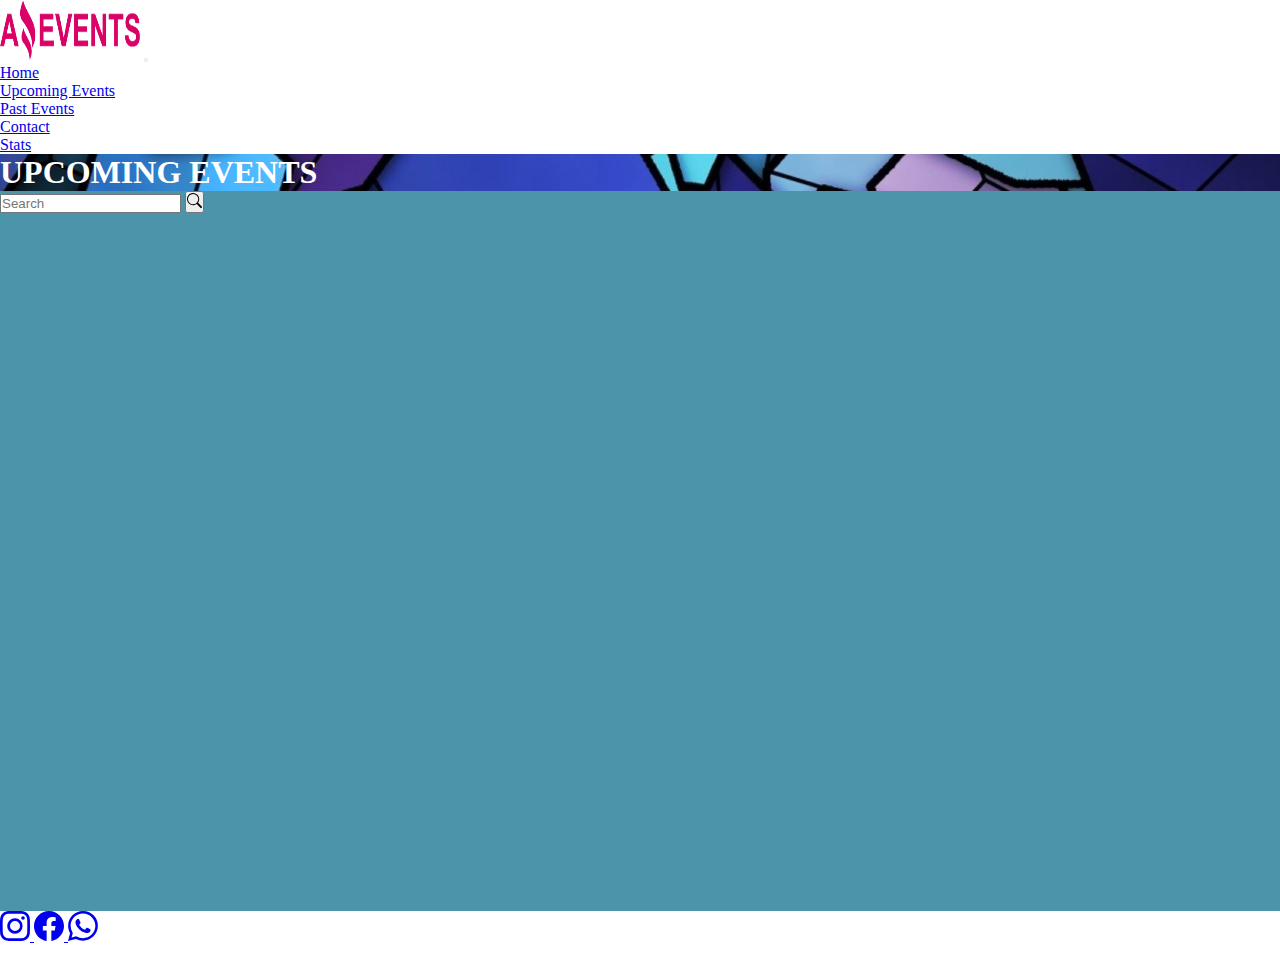
<file: upcomig events.html>
<!doctype html>
<html lang="en">
<head>
    <meta charset="utf-8">
    <meta name="viewport" content="width=device-width, initial-scale=1">
    <title>Amazing Events | Upcoming Events</title>
    <link rel="shortcut icon" href="./assets/images/Logo Amazing Events.png" type="image/x-icon">
    <link rel="stylesheet" href="./assets/styles/style own.css">
    <link href="https://cdn.jsdelivr.net/npm/bootstrap@5.2.3/dist/css/bootstrap.min.css" rel="stylesheet" integrity="sha384-rbsA2VBKQhggwzxH7pPCaAqO46MgnOM80zW1RWuH61DGLwZJEdK2Kadq2F9CUG65" crossorigin="anonymous">
</head>
<body>
  <header>
    <nav class="navbar navbar-expand-lg navbar-dark bg-dark">
      <div class="container-fluid">
        <a class="navbar-brand" href="./index.html"><img src="./assets/images/Logo Amazing Events.png" alt="logo" width="140" height="60"></a>
        <button class="navbar-toggler" type="button" data-bs-toggle="collapse" data-bs-target="#navbarNav" aria-controls="navbarNav" aria-expanded="false" aria-label="Toggle navigation">
          <span class="navbar-toggler-icon"></span>
        </button>
        <div class="collapse navbar-collapse justify-content-end" id="navbarNav">
          <ul class="navbar-nav">
            <li class="nav-item text-center">
              <a class="nav-link btn btn-sm btn-outline-secondary m-2" href="./index.html">Home</a>
            </li>
            <li class="nav-item">
              <a class="nav-link btn btn-sm btn-outline-secondary m-2" href="#">Upcoming Events</a>
            </li>
            <li class="nav-item">
              <a class="nav-link btn btn-sm btn-outline-secondary m-2" href="./past events.html">Past Events</a>
            </li>
            <li class="nav-item">
              <a class="nav-link btn btn-sm btn-outline-secondary m-2" href="./contact.html">Contact</a>
            </li>
            <li class="nav-item">
              <a class="nav-link btn btn-sm btn-outline-secondary m-2" href="./stats.html">Stats</a>
            </li>
          </ul>
        </div>
      </div>
    </nav>
  </header>
    <section class="fondoTitulo">
      <h1 class="d-flex justify-content-center p-4 m-0 ">UPCOMING EVENTS</h1>
    </section>
    <main class="fondoMenu">
      <div class="d-flex input-group align-items-center p-2 justify-content-around" role="search">
        <div id="checkBox">
        </div>
        <div class="d-flex">
          <input class="form-control me-2" id="buscar" type="search" placeholder="Search" aria-label="Search">
          <button class="btn btn-outline-success p-1 d-flex align-items-center bg-dark" type="submit"><svg xmlns="http://www.w3.org/2000/svg" width="15" height="15" fill="currentColor" class="bi bi-search" viewBox="0 0 16 16">
            <path d="M11.742 10.344a6.5 6.5 0 1 0-1.397 1.398h-.001c.03.04.062.078.098.115l3.85 3.85a1 1 0 0 0 1.415-1.414l-3.85-3.85a1.007 1.007 0 0 0-.115-.1zM12 6.5a5.5 5.5 0 1 1-11 0 5.5 5.5 0 0 1 11 0z"/>
          </svg></button>
        </div>
      </div>
          <div class="row w-100 justify-content-around p-2 m-0 " id="cardsUpcoming"><!-- seccion cards  -->
          </div>
    </main> 
    <footer class="d-flex justify-content-between align-items-center navbar-dark bg-dark ">
      <div class="iconos d-flex align-items-center justify-content-around mt-2 mb-2 ">
        <a href="https://www.instagram.com/accounts/login/">
          <svg xmlns="http://www.w3.org/2000/svg" width="30" height="30" fill="currentColor" class="bi bi-instagram" viewBox="0 0 16 16">
            <path d="M8 0C5.829 0 5.556.01 4.703.048 3.85.088 3.269.222 2.76.42a3.917 3.917 0 0 0-1.417.923A3.927 3.927 0 0 0 .42 2.76C.222 3.268.087 3.85.048 4.7.01 5.555 0 5.827 0 8.001c0 2.172.01 2.444.048 3.297.04.852.174 1.433.372 1.942.205.526.478.972.923 1.417.444.445.89.719 1.416.923.51.198 1.09.333 1.942.372C5.555 15.99 5.827 16 8 16s2.444-.01 3.298-.048c.851-.04 1.434-.174 1.943-.372a3.916 3.916 0 0 0 1.416-.923c.445-.445.718-.891.923-1.417.197-.509.332-1.09.372-1.942C15.99 10.445 16 10.173 16 8s-.01-2.445-.048-3.299c-.04-.851-.175-1.433-.372-1.941a3.926 3.926 0 0 0-.923-1.417A3.911 3.911 0 0 0 13.24.42c-.51-.198-1.092-.333-1.943-.372C10.443.01 10.172 0 7.998 0h.003zm-.717 1.442h.718c2.136 0 2.389.007 3.232.046.78.035 1.204.166 1.486.275.373.145.64.319.92.599.28.28.453.546.598.92.11.281.24.705.275 1.485.039.843.047 1.096.047 3.231s-.008 2.389-.047 3.232c-.035.78-.166 1.203-.275 1.485a2.47 2.47 0 0 1-.599.919c-.28.28-.546.453-.92.598-.28.11-.704.24-1.485.276-.843.038-1.096.047-3.232.047s-2.39-.009-3.233-.047c-.78-.036-1.203-.166-1.485-.276a2.478 2.478 0 0 1-.92-.598 2.48 2.48 0 0 1-.6-.92c-.109-.281-.24-.705-.275-1.485-.038-.843-.046-1.096-.046-3.233 0-2.136.008-2.388.046-3.231.036-.78.166-1.204.276-1.486.145-.373.319-.64.599-.92.28-.28.546-.453.92-.598.282-.11.705-.24 1.485-.276.738-.034 1.024-.044 2.515-.045v.002zm4.988 1.328a.96.96 0 1 0 0 1.92.96.96 0 0 0 0-1.92zm-4.27 1.122a4.109 4.109 0 1 0 0 8.217 4.109 4.109 0 0 0 0-8.217zm0 1.441a2.667 2.667 0 1 1 0 5.334 2.667 2.667 0 0 1 0-5.334z"/>
          </svg>
        </a>
        <a href="https://es-la.facebook.com/login/device-based/regular/login/">
          <svg xmlns="http://www.w3.org/2000/svg" width="30" height="30" fill="currentColor" class="bi bi-facebook" viewBox="0 0 16 16">
            <path d="M16 8.049c0-4.446-3.582-8.05-8-8.05C3.58 0-.002 3.603-.002 8.05c0 4.017 2.926 7.347 6.75 7.951v-5.625h-2.03V8.05H6.75V6.275c0-2.017 1.195-3.131 3.022-3.131.876 0 1.791.157 1.791.157v1.98h-1.009c-.993 0-1.303.621-1.303 1.258v1.51h2.218l-.354 2.326H9.25V16c3.824-.604 6.75-3.934 6.75-7.951z"/>
          </svg>
        </a>
        <a href="https://faq.whatsapp.com/668538004658079/?locale=es_ES&cms_platform=web">
          <svg xmlns="http://www.w3.org/2000/svg" width="30" height="30" fill="currentColor" class="bi bi-whatsapp" viewBox="0 0 16 16">
            <path d="M13.601 2.326A7.854 7.854 0 0 0 7.994 0C3.627 0 .068 3.558.064 7.926c0 1.399.366 2.76 1.057 3.965L0 16l4.204-1.102a7.933 7.933 0 0 0 3.79.965h.004c4.368 0 7.926-3.558 7.93-7.93A7.898 7.898 0 0 0 13.6 2.326zM7.994 14.521a6.573 6.573 0 0 1-3.356-.92l-.24-.144-2.494.654.666-2.433-.156-.251a6.56 6.56 0 0 1-1.007-3.505c0-3.626 2.957-6.584 6.591-6.584a6.56 6.56 0 0 1 4.66 1.931 6.557 6.557 0 0 1 1.928 4.66c-.004 3.639-2.961 6.592-6.592 6.592zm3.615-4.934c-.197-.099-1.17-.578-1.353-.646-.182-.065-.315-.099-.445.099-.133.197-.513.646-.627.775-.114.133-.232.148-.43.05-.197-.1-.836-.308-1.592-.985-.59-.525-.985-1.175-1.103-1.372-.114-.198-.011-.304.088-.403.087-.088.197-.232.296-.346.1-.114.133-.198.198-.33.065-.134.034-.248-.015-.347-.05-.099-.445-1.076-.612-1.47-.16-.389-.323-.335-.445-.34-.114-.007-.247-.007-.38-.007a.729.729 0 0 0-.529.247c-.182.198-.691.677-.691 1.654 0 .977.71 1.916.81 2.049.098.133 1.394 2.132 3.383 2.992.47.205.84.326 1.129.418.475.152.904.129 1.246.08.38-.058 1.171-.48 1.338-.943.164-.464.164-.86.114-.943-.049-.084-.182-.133-.38-.232z"/>
          </svg>
        </a>
      </div>
      <h4 class="iconos">COHORT</h4>
    </footer>
    <script src="./assets/javascript/upcoming.js"></script>
    <script src="https://cdn.jsdelivr.net/npm/bootstrap@5.2.3/dist/js/bootstrap.bundle.min.js" integrity="sha384-kenU1KFdBIe4zVF0s0G1M5b4hcpxyD9F7jL+jjXkk+Q2h455rYXK/7HAuoJl+0I4" crossorigin="anonymous"></script>
</body>
</html>
</file>
<file: assets/styles/style own.css>
*{
    margin: 0;
    padding: 0;
    box-sizing: border-box;
}
.fondoTitulo{
    background-image: url(../images/fondoMain.jpg);
    background-position: center;
    background-size: cover;
    color: white;
}
.fondoMenu{
    background-color: rgba(21, 116, 145, 0.769);
    min-height: 80vh;
}
.iconos{
    color: white;
    min-width: 30vw;
}
.card img{
    height: 7rem;
}
table{
    text-align: center;
    max-width:80vw ;
}
.fondoDetails{
    background-color: rgba(21, 116, 145, 0.769);
    min-height: 86vh;
}
.imagenCards{
    min-height: 100%;
}
.color_td{
    color: rgb(207, 253, 4);
}
</file>
